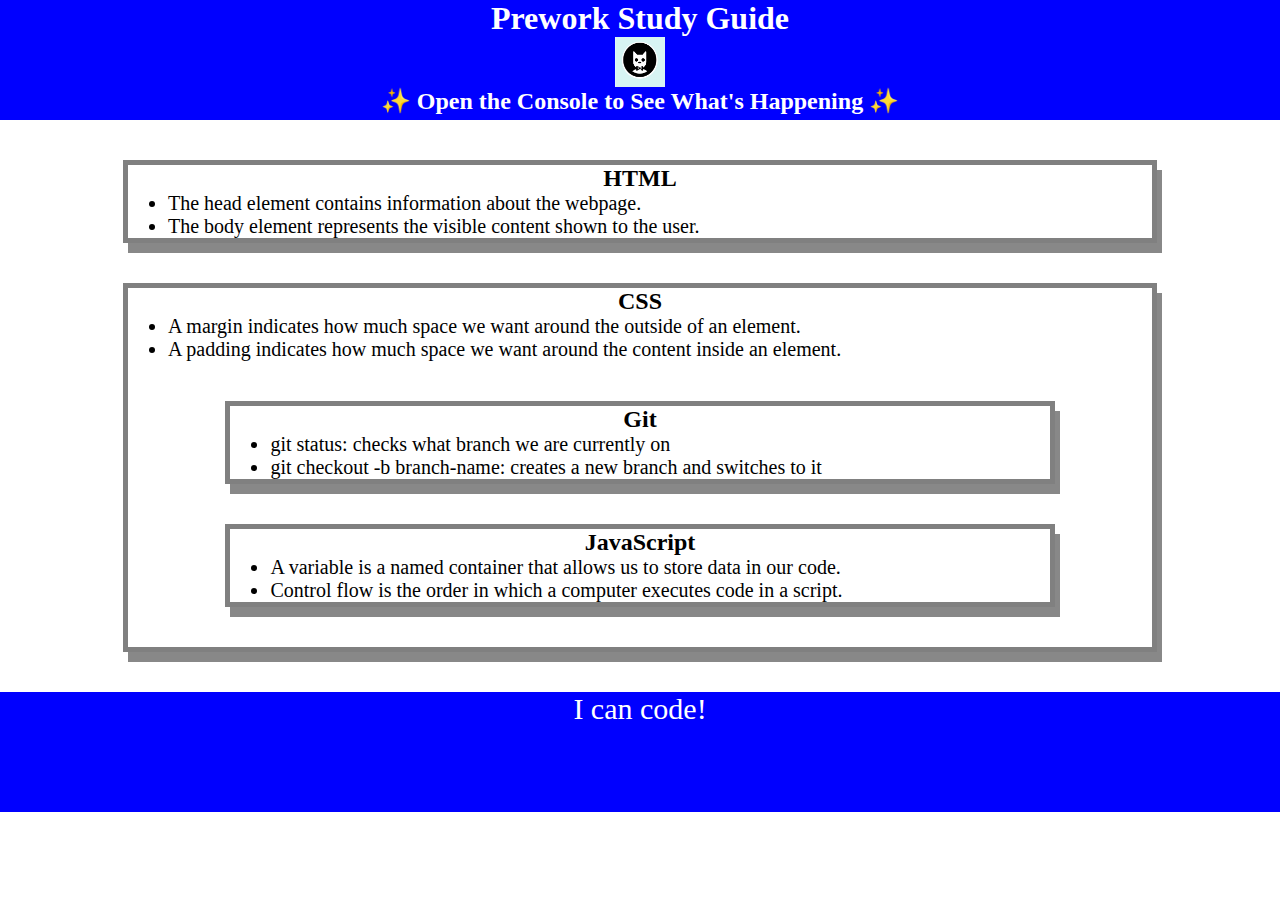
<file: index.html>
<!DOCTYPE html>
<html lang="en">

<head>
  <meta charset="UTF-8" />
  <meta http-equiv="X-UA-Compatible" content="IE=edge" />
  <meta name="viewport" content="width=device-width, initial-scale=1.0" />
  <link rel="stylesheet" href="./assets/style.css">
  <title>Prework Study Guide</title>
</head>

<body>
  <header id="top">
    <h1>Prework Study Guide</h1>
    <img src="./assets/bowtie-cat.png" alt="Profile image of cat wearing a bow tie." />
    <h2>✨ Open the Console to See What's Happening ✨</h2>
  </header>
  <main>
    <section class="card" id="html-section">
      <h2>HTML</h2>
      <ul>
        <li>The head element contains information about the webpage.</li>
        <li>The body element represents the visible content shown to the user.</li>
      </ul>
    </section>

    <section class="card" id="css-section">
      <h2>CSS</h2>
      <ul>
        <li>A margin indicates how much space we want around the outside of an element.</li>
        <li>A padding indicates how much space we want around the content inside an element.</li>
      </ul>

    <section class="card" id="git-section">
      <h2>Git</h2>
      <ul>
        <li>git status: checks what branch we are currently on</li>
        <li>git checkout -b branch-name: creates a new branch and switches to it</li>
      </ul>
    </section>
    <section class="card" id="javascript-section">
      <h2>JavaScript</h2>
      <ul>
        <li>A variable is a named container that allows us to store data in our code.</li>
        <li>Control flow is the order in which a computer executes code in a script.</li>
      </ul>
    </section>
  </main>

  <footer>
    <p>I can code!</p>
  </footer>
  <script src="./assets/script.js"></script>
</body>

</html>
</file>
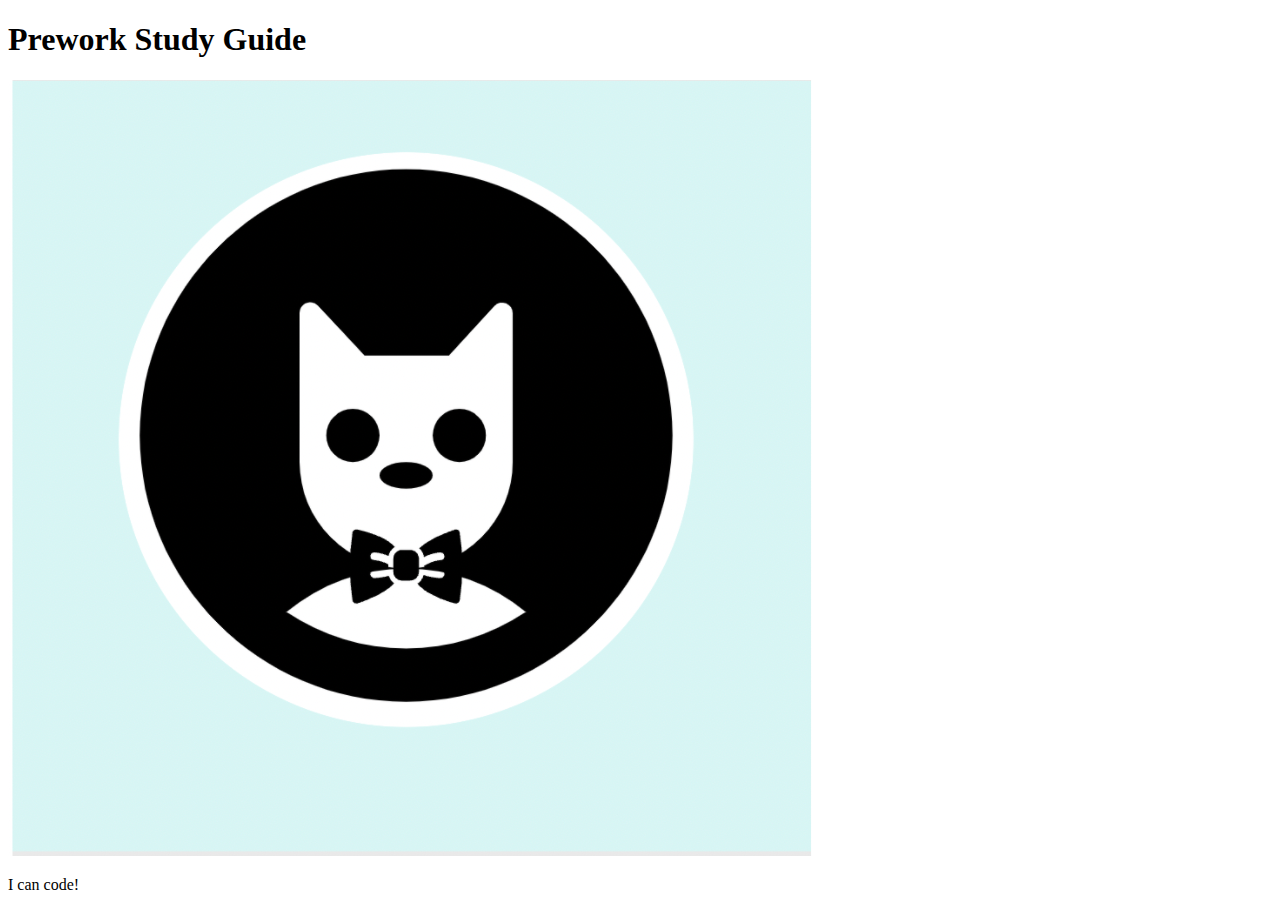
<file: prework-study-guide/index.html>
<!DOCTYPE html>
<html lang="en">
  <head>
    <meta charset="UTF-8" />
    <meta http-equiv="X-UA-Compatible" content="IE=edge" />
    <meta name="viewport" content="width=device-width, initial-scale=1.0" />
    <title>Prework Study Guide</title>
  </head>
  <body>
    <header id="top">
      <h1>Prework Study Guide</h1>
      <img src="./assets/bowtie-cat.png" alt="Profile image of cat wearing a bow tie." />
    </header>
    <main>
      <git@github.com:BillyC1015/prework-study-guide.git>
    </git>
    </main>

    <footer>
      <p>I can code!</p>
    </footer>
  </body>
</html>
</file>
<file: assets/style.css>
* {
    margin: 0;
    padding: 0;
}
header,
footer {
    width: 100%;
    height: 120px;
    background-color: blue;
    color: white;
}
h1,
h2 {
    text-align: center;
}img {
    display: block;
    height: 50px;
    width: 50px;
    margin-left: auto;
    margin-right: auto;
}ul {
    padding-left: 40px;
    font-size: 20px;
}p {
    text-align: center;
    font-size: 30px;
  }.card {
    width: 80%;
    margin: 40px auto;
    border: 5px solid gray;
    box-shadow: 5px 10px #888888;
  }
</file>
